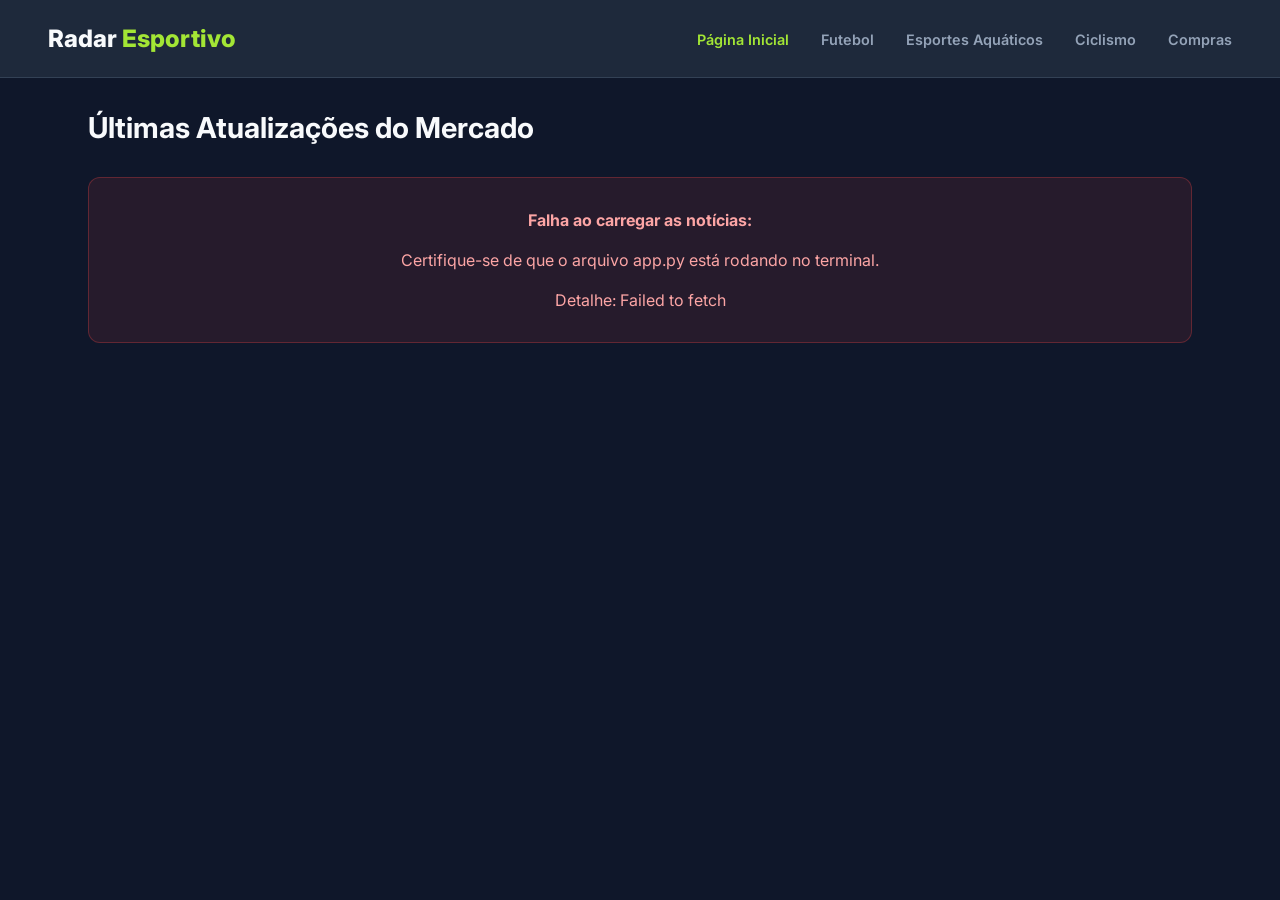
<file: index.html>
<!DOCTYPE html>
<html lang="pt-BR">
<head>
    <meta charset="UTF-8">
    <meta name="viewport" content="width=device-width, initial-scale=1.0">
    <title>Radar Esportivo - Início</title>
    <link rel="stylesheet" href="style.css">
</head>
<body>

    <header class="navbar">
        <div class="logo">
            <h1>Radar <span>Esportivo</span></h1>
        </div>
        <ul class="nav-links">
            <li><a href="index.html" class="ativo">Página Inicial</a></li>
            <li><a href="paginas/futebol.html">Futebol</a></li>
            <li><a href="paginas/aquaticos.html">Esportes Aquáticos</a></li>
            <li><a href="paginas/ciclismo.html">Ciclismo</a></li>
            <li><a href="paginas/compras.html">Compras</a></li>
        </ul>
    </header>

    <main>
        <h2 class="titulo-secao">Últimas Atualizações do Mercado</h2>
        
        <div id="grid-noticias" class="grid-noticias">
            <p style="color: var(--texto-secundario); text-align: center; grid-column: 1/-1;">
                Carregando dados da API...
            </p>
        </div>
    </main>

    <script>
        async function carregarNoticias() {
            const grid = document.getElementById('grid-noticias');
            
            try {
                const resposta = await fetch('http://localhost:5000/api/noticias');
                
                if (!resposta.ok) throw new Error("Erro na comunicação com a API.");

                const noticias = await resposta.json();
                grid.innerHTML = ''; 

                if (noticias[0] && noticias[0].erro) throw new Error(noticias[0].erro);

                if (noticias.length === 0) {
                    grid.innerHTML = '<p class="mensagem-erro">Nenhuma notícia encontrada no momento.</p>';
                    return;
                }

                noticias.forEach(noticia => {
                    const card = document.createElement('div');
                    card.className = 'card';
                    
                    card.innerHTML = `
                        <span class="card-categoria">${noticia.category}</span>
                        <a href="${noticia.url}" target="_blank" class="card-titulo">${noticia.title}</a>
                        <p class="card-resumo">${noticia.summary}</p>
                        <div class="card-rodape">
                            <span>Fonte: ${noticia.tags[0]}</span>
                            <span>${noticia.date}</span>
                        </div>
                    `;
                    grid.appendChild(card);
                });

            } catch (erro) {
                grid.innerHTML = `
                    <div class="mensagem-erro">
                        <strong>Falha ao carregar as notícias:</strong><br><br>
                        Certifique-se de que o arquivo app.py está rodando no terminal.<br><br>
                        Detalhe: ${erro.message}
                    </div>
                `;
            }
        }
        window.onload = carregarNoticias;
    </script>
</body>
</html>
</file>
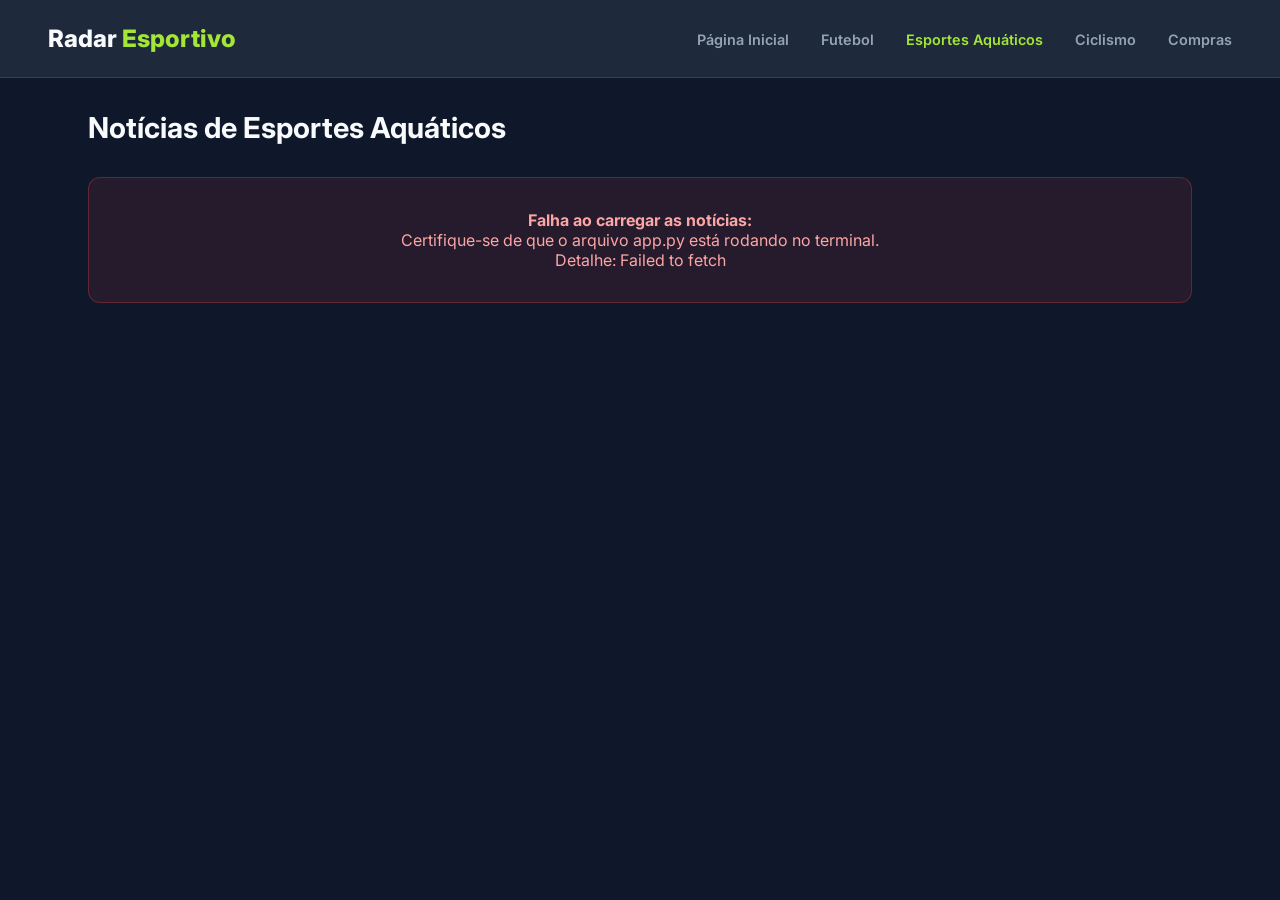
<file: paginas/aquaticos.html>
<!DOCTYPE html>
<html lang="pt-BR">
<head>
    <meta charset="UTF-8">
    <meta name="viewport" content="width=device-width, initial-scale=1.0">
    <title>Radar Esportivo - Esportes Aquáticos</title>
    <link rel="stylesheet" href="../style.css">
</head>
<body>

    <header class="navbar">
        <div class="logo">
            <h1>Radar <span>Esportivo</span></h1>
        </div>

        <ul class="nav-links">
            <li><a href="../index.html">Página Inicial</a></li>
            <li><a href="futebol.html">Futebol</a></li>
            <li><a href="aquaticos.html" class="ativo">Esportes Aquáticos</a></li>
            <li><a href="ciclismo.html">Ciclismo</a></li>
            <li><a href="compras.html">Compras</a></li>
        </ul>
    </header>

    <main>
        <h2 class="titulo-secao">Notícias de Esportes Aquáticos</h2>

        <div id="grid-noticias" class="grid-noticias">
            <p style="color: var(--texto-secundario); text-align: center; grid-column: 1/-1;">
                Carregando notícias de esportes aquáticos...
            </p>
        </div>
    </main>

    <script>
        async function carregarNoticias() {
            const grid = document.getElementById('grid-noticias');

            try {
                const resposta = await fetch('http://localhost:5000/api/noticias/aquaticos');

                if (!resposta.ok) {
                    throw new Error("Erro na comunicação com a API.");
                }

                const noticias = await resposta.json();

                grid.innerHTML = '';

                if (!Array.isArray(noticias)) {
                    throw new Error("Formato de notícias inválido.");
                }

                if (noticias[0] && noticias[0].erro) {
                    throw new Error(noticias[0].erro);
                }

                // FILTRO DE ESPORTES AQUÁTICOS
                const noticiasFiltradas = noticias; // a API já entrega só o tema desta página

                // VERIFICA SE EXISTEM NOTÍCIAS DO TEMA
                if (noticiasFiltradas.length === 0) {
                    grid.innerHTML = `
                        <p class="mensagem-erro">
                            Nenhuma notícia de esportes aquáticos encontrada no momento.
                        </p>
                    `;
                    return;
                }

                // EXIBE APENAS AS NOTÍCIAS FILTRADAS
                noticiasFiltradas.forEach(noticia => {
                    const card = document.createElement('div');
                    card.className = 'card';

                    card.innerHTML = `
                        <span class="card-categoria">${noticia.category}</span>

                        <a href="${noticia.url}"
                           target="_blank"
                           rel="noopener noreferrer"
                           class="card-titulo">
                            ${noticia.title}
                        </a>

                        <p class="card-resumo">${noticia.summary}</p>

                        <div class="card-rodape">
                            <span>Fonte: ${noticia.tags[0]}</span>
                            <span>${noticia.date}</span>
                        </div>
                    `;

                    grid.appendChild(card);
                });

            } catch (erro) {
                grid.innerHTML = `
                    <div class="mensagem-erro">
                        <strong>Falha ao carregar as notícias:</strong>
                        <p>Certifique-se de que o arquivo app.py está rodando no terminal.</p>
                        <p>Detalhe: ${erro.message}</p>
                    </div>
                `;
            }
        }

        window.onload = carregarNoticias;
    </script>

</body>
</html>
</file>
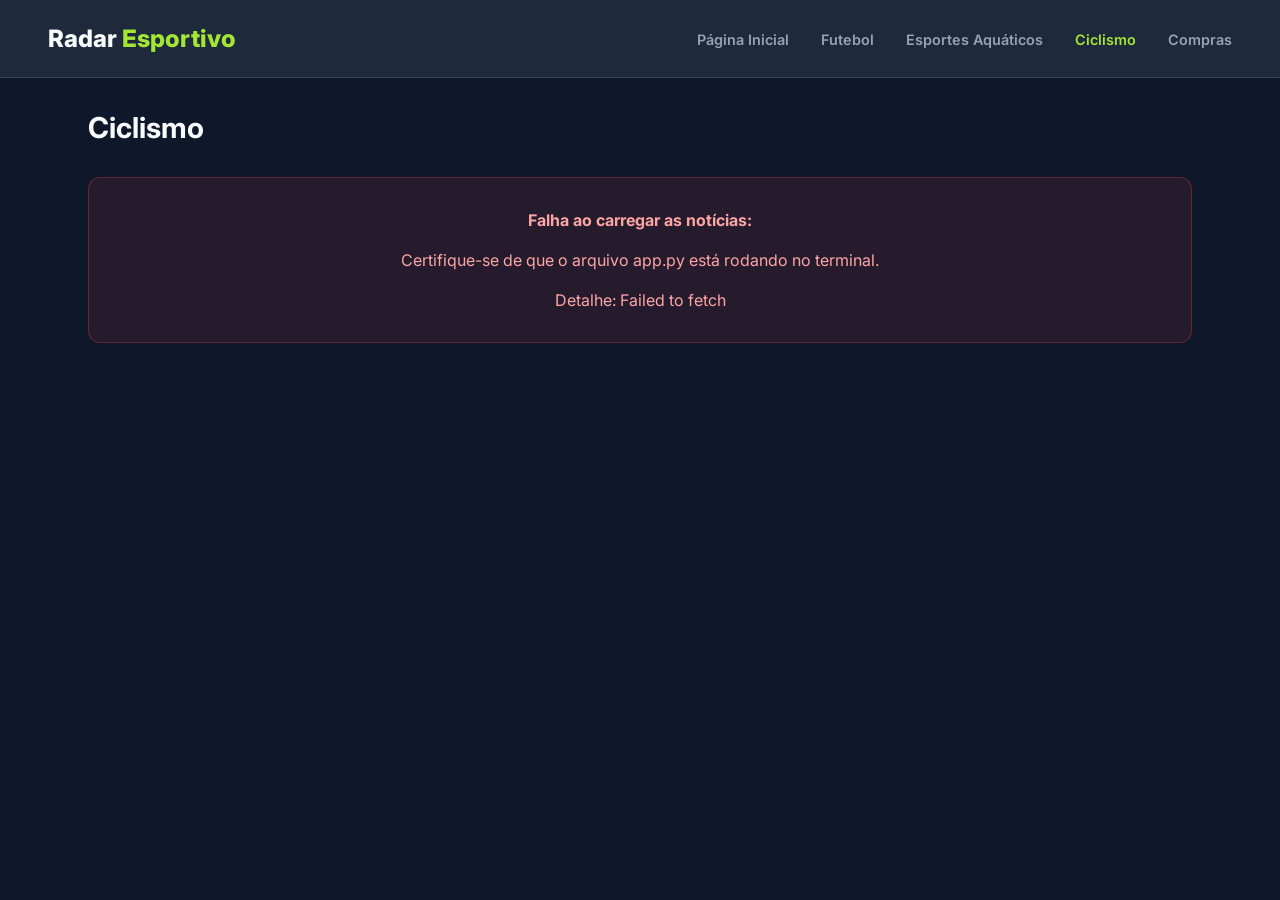
<file: paginas/ciclismo.html>
<!DOCTYPE html>
<html lang="pt-BR">
<head>
    <meta charset="UTF-8">
    <meta name="viewport" content="width=device-width, initial-scale=1.0">
    <title>Radar Esportivo - Ciclismo</title>
    <link rel="stylesheet" href="../style.css">
</head>
<body>

    <header class="navbar">
        <div class="logo">
            <h1>Radar <span>Esportivo</span></h1>
        </div>
        <ul class="nav-links">
            <li><a href="../index.html">Página Inicial</a></li>
            <li><a href="futebol.html">Futebol</a></li>
            <li><a href="aquaticos.html">Esportes Aquáticos</a></li>
            <li><a href="ciclismo.html" class="ativo">Ciclismo</a></li>
            <li><a href="compras.html">Compras</a></li>
        </ul>
    </header>

    <main>
        <h2 class="titulo-secao">Ciclismo</h2>

        <div id="grid-noticias" class="grid-noticias">
            <p style="color: var(--texto-secundario); text-align: center; grid-column: 1/-1;">
                Carregando dados da API...
            </p>
        </div>
    </main>

    <script>
        // Palavras-chave do tema (singular e plural), comparadas sem acento e em minúsculas.
        const FILTRO = /\b(ciclismo|bicicletas?|bikes?|pedal)\b/;

        // Remove acentos e põe em minúsculas
        function normalizar(texto) {
            return (texto || '')
                .toLowerCase()
                .normalize('NFD')
                .replace(/[\u0300-\u036f]/g, '');
        }

        async function carregarNoticias() {
            const grid = document.getElementById('grid-noticias');

            try {
                const resposta = await fetch('http://localhost:5000/api/noticias/ciclismo');

                if (!resposta.ok) throw new Error("Erro na comunicação com a API.");

                const noticias = await resposta.json();
                grid.innerHTML = '';

                if (noticias[0] && noticias[0].erro) throw new Error(noticias[0].erro);

                // Filtro de Ciclismo: título + resumo
                const noticiasFiltradas = noticias; // a API já entrega só o tema desta página

                // Estado vazio: o HTML/CSS é entregue mesmo sem resultados
                if (noticiasFiltradas.length === 0) {
                    grid.innerHTML = '<p class="mensagem-erro">Nenhuma notícia de Ciclismo encontrada no momento.</p>';
                    return;
                }

                noticiasFiltradas.forEach(noticia => {
                    const card = document.createElement('div');
                    card.className = 'card';

                    card.innerHTML = `
                        <span class="card-categoria">${noticia.category}</span>
                        <a href="${noticia.url}" target="_blank" class="card-titulo">${noticia.title}</a>
                        <p class="card-resumo">${noticia.summary}</p>
                        <div class="card-rodape">
                            <span>Fonte: ${noticia.tags[0]}</span>
                            <span>${noticia.date}</span>
                        </div>
                    `;
                    grid.appendChild(card);
                });

            } catch (erro) {
                grid.innerHTML = `
                    <div class="mensagem-erro">
                        <strong>Falha ao carregar as notícias:</strong><br><br>
                        Certifique-se de que o arquivo app.py está rodando no terminal.<br><br>
                        Detalhe: ${erro.message}
                    </div>
                `;
            }
        }
        window.onload = carregarNoticias;
    </script>
</body>
</html>
</file>
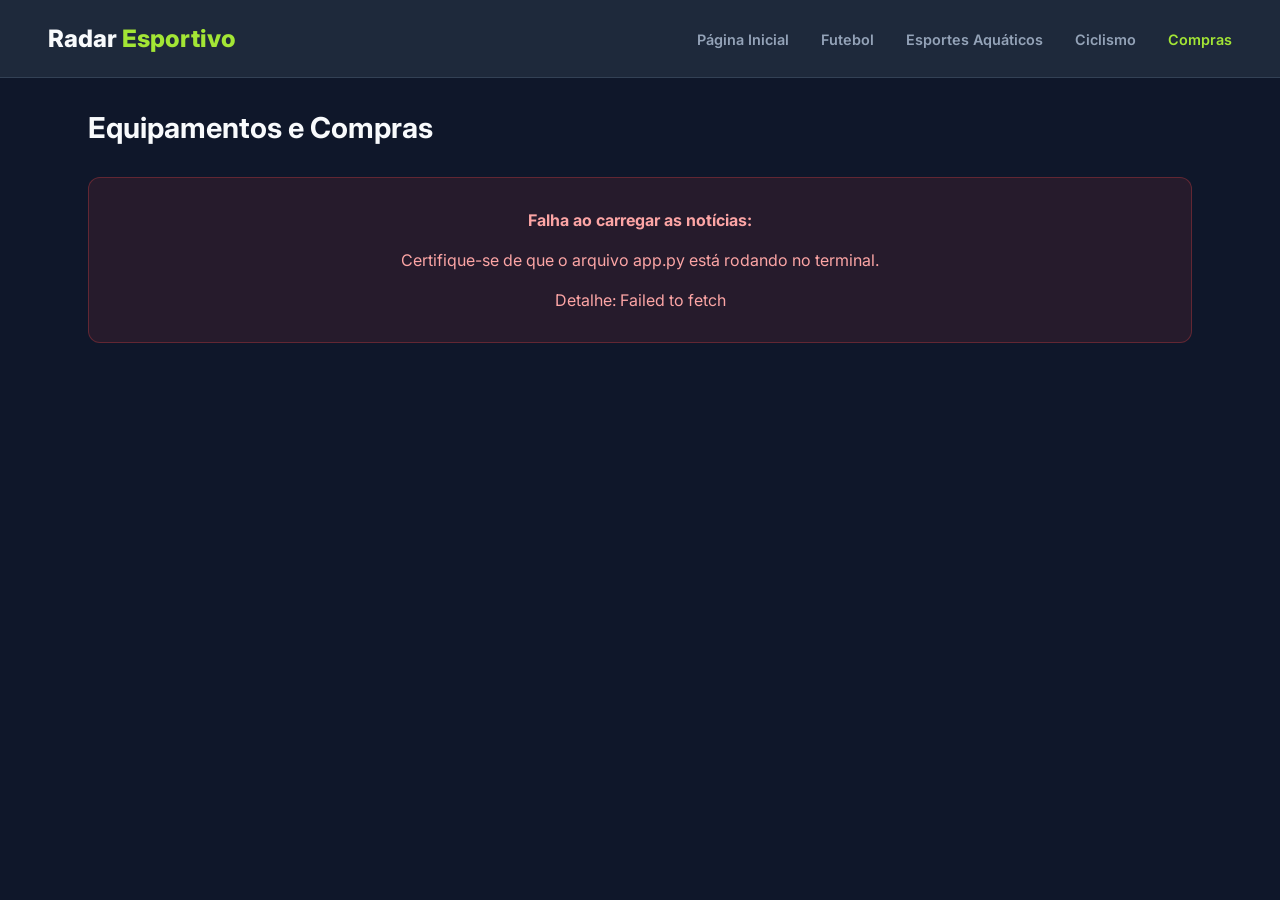
<file: paginas/compras.html>
<!DOCTYPE html>
<html lang="pt-BR">
<head>
    <meta charset="UTF-8">
    <meta name="viewport" content="width=device-width, initial-scale=1.0">
    <title>Radar Esportivo - Equipamentos e Compras</title>
    <link rel="stylesheet" href="../style.css">
</head>
<body>

    <header class="navbar">
        <div class="logo">
            <h1>Radar <span>Esportivo</span></h1>
        </div>
        <ul class="nav-links">
            <li><a href="../index.html">Página Inicial</a></li>
            <li><a href="futebol.html">Futebol</a></li>
            <li><a href="aquaticos.html">Esportes Aquáticos</a></li>
            <li><a href="ciclismo.html">Ciclismo</a></li>
            <li><a href="compras.html" class="ativo">Compras</a></li>
        </ul>
    </header>

    <main>
        <h2 class="titulo-secao">Equipamentos e Compras</h2>

        <div id="grid-noticias" class="grid-noticias">
            <p style="color: var(--texto-secundario); text-align: center; grid-column: 1/-1;">
                Carregando dados da API...
            </p>
        </div>
    </main>

    <script>
        // Palavras-chave do tema (singular e plural), comparadas sem acento e em minúsculas.
        // Atenção: "tenis" também casa com o esporte tênis (raquete); ver observação no relatório.
        const FILTRO = /\b(tenis|camisas?|chuteiras?|vendas?)\b/;

        // Remove acentos e põe em minúsculas, para "Tênis" casar com "tenis"
        function normalizar(texto) {
            return (texto || '')
                .toLowerCase()
                .normalize('NFD')
                .replace(/[\u0300-\u036f]/g, '');
        }

        async function carregarNoticias() {
            const grid = document.getElementById('grid-noticias');

            try {
                const resposta = await fetch('http://localhost:5000/api/noticias/compras');

                if (!resposta.ok) throw new Error("Erro na comunicação com a API.");

                const noticias = await resposta.json();
                grid.innerHTML = '';

                if (noticias[0] && noticias[0].erro) throw new Error(noticias[0].erro);

                // Filtro de Equipamentos e Compras: título + resumo
                const noticiasFiltradas = noticias; // a API já entrega só o tema desta página

                // Estado vazio: o HTML/CSS é entregue mesmo sem resultados
                if (noticiasFiltradas.length === 0) {
                    grid.innerHTML = '<p class="mensagem-erro">Nenhuma notícia de Equipamentos e Compras encontrada no momento.</p>';
                    return;
                }

                noticiasFiltradas.forEach(noticia => {
                    const card = document.createElement('div');
                    card.className = 'card';

                    card.innerHTML = `
                        <span class="card-categoria">${noticia.category}</span>
                        <a href="${noticia.url}" target="_blank" class="card-titulo">${noticia.title}</a>
                        <p class="card-resumo">${noticia.summary}</p>
                        <div class="card-rodape">
                            <span>Fonte: ${noticia.tags[0]}</span>
                            <span>${noticia.date}</span>
                        </div>
                    `;
                    grid.appendChild(card);
                });

            } catch (erro) {
                grid.innerHTML = `
                    <div class="mensagem-erro">
                        <strong>Falha ao carregar as notícias:</strong><br><br>
                        Certifique-se de que o arquivo app.py está rodando no terminal.<br><br>
                        Detalhe: ${erro.message}
                    </div>
                `;
            }
        }
        window.onload = carregarNoticias;
    </script>
</body>
</html>
</file>
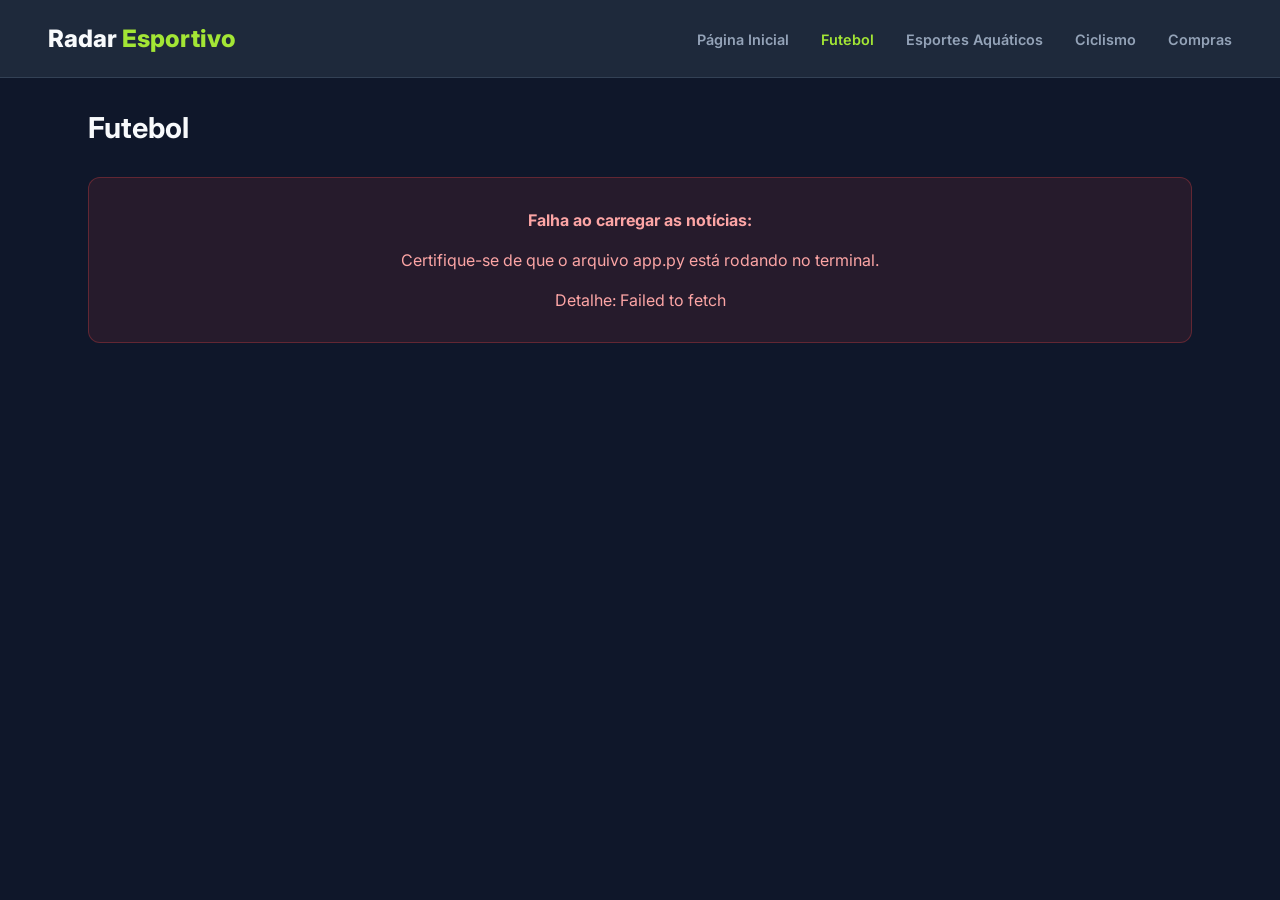
<file: paginas/futebol.html>
<!DOCTYPE html>
<html lang="pt-BR">
<head>
    <meta charset="UTF-8">
    <meta name="viewport" content="width=device-width, initial-scale=1.0">
    <title>Radar Esportivo - Futebol</title>
    <link rel="stylesheet" href="../style.css">
</head>
<body>

    <header class="navbar">
        <div class="logo">
            <h1>Radar <span>Esportivo</span></h1>
        </div>
        <ul class="nav-links">
            <li><a href="../index.html">Página Inicial</a></li>
            <li><a href="futebol.html" class="ativo">Futebol</a></li>
            <li><a href="aquaticos.html">Esportes Aquáticos</a></li>
            <li><a href="ciclismo.html">Ciclismo</a></li>
            <li><a href="compras.html">Compras</a></li>
        </ul>
    </header>

    <main>
        <h2 class="titulo-secao">Futebol</h2>

        <div id="grid-noticias" class="grid-noticias">
            <p style="color: var(--texto-secundario); text-align: center; grid-column: 1/-1;">
                Carregando dados da API...
            </p>
        </div>
    </main>

    <script>
        // Palavras-chave do tema. "time" ficou de fora de propósito: gera falso positivo
        // ("time de marketing", "time de TI"). Para reativar, acrescente |time no regex.
        const FILTRO = /\b(futebol|bola|brasileirao)\b/;

        // Remove acentos e põe em minúsculas, para "Brasileirão" casar com "brasileirao"
        function normalizar(texto) {
            return (texto || '')
                .toLowerCase()
                .normalize('NFD')
                .replace(/[\u0300-\u036f]/g, '');
        }

        async function carregarNoticias() {
            const grid = document.getElementById('grid-noticias');

            try {
                const resposta = await fetch('http://localhost:5000/api/noticias/futebol');

                if (!resposta.ok) throw new Error("Erro na comunicação com a API.");

                const noticias = await resposta.json();
                grid.innerHTML = '';

                if (noticias[0] && noticias[0].erro) throw new Error(noticias[0].erro);

                // Filtro de Futebol: título + resumo
                const noticiasFiltradas = noticias; // a API já entrega só o tema desta página

                // Estado vazio: o HTML/CSS é entregue mesmo sem resultados
                if (noticiasFiltradas.length === 0) {
                    grid.innerHTML = '<p class="mensagem-erro">Nenhuma notícia de Futebol encontrada no momento.</p>';
                    return;
                }

                noticiasFiltradas.forEach(noticia => {
                    const card = document.createElement('div');
                    card.className = 'card';

                    card.innerHTML = `
                        <span class="card-categoria">${noticia.category}</span>
                        <a href="${noticia.url}" target="_blank" class="card-titulo">${noticia.title}</a>
                        <p class="card-resumo">${noticia.summary}</p>
                        <div class="card-rodape">
                            <span>Fonte: ${noticia.tags[0]}</span>
                            <span>${noticia.date}</span>
                        </div>
                    `;
                    grid.appendChild(card);
                });

            } catch (erro) {
                grid.innerHTML = `
                    <div class="mensagem-erro">
                        <strong>Falha ao carregar as notícias:</strong><br><br>
                        Certifique-se de que o arquivo app.py está rodando no terminal.<br><br>
                        Detalhe: ${erro.message}
                    </div>
                `;
            }
        }
        window.onload = carregarNoticias;
    </script>
</body>
</html>
</file>
<file: style.css>
@import url('https://fonts.googleapis.com/css2?family=Inter:wght@400;600;800&display=swap');

:root {
    --bg-fundo: #0f172a;
    --bg-cabecalho: #1e293b;
    --bg-card: #1e293b;
    --texto-principal: #f8fafc;
    --texto-secundario: #94a3b8;
    --destaque: #a3e635;
    --borda: #334155;
}

* {
    margin: 0;
    padding: 0;
    box-sizing: border-box;
    font-family: 'Inter', sans-serif;
}

body {
    background-color: var(--bg-fundo);
    color: var(--texto-principal);
    display: flex;
    flex-direction: column;
    min-height: 100vh;
}

.navbar {
    background-color: var(--bg-cabecalho);
    border-bottom: 1px solid var(--borda);
    padding: 1.5rem 3rem;
    display: flex;
    justify-content: space-between;
    align-items: center;
}

.logo h1 {
    font-size: 1.5rem;
    font-weight: 800;
}

.logo span {
    color: var(--destaque);
}

.nav-links {
    display: flex;
    gap: 2rem;
    list-style: none;
}

.nav-links a {
    color: var(--texto-secundario);
    text-decoration: none;
    font-weight: 600;
    font-size: 0.9rem;
    transition: color 0.3s;
}

.nav-links a:hover, .nav-links a.ativo {
    color: var(--destaque);
}

main {
    padding: 2rem 3rem;
    flex: 1;
    max-width: 1200px;
    margin: 0 auto;
    width: 100%;
}

.titulo-secao {
    margin-bottom: 2rem;
    font-size: 1.8rem;
    color: var(--texto-principal);
}

.grid-noticias {
    display: grid;
    grid-template-columns: repeat(auto-fill, minmax(320px, 1fr));
    gap: 1.5rem;
}

.card {
    background-color: var(--bg-card);
    border: 1px solid var(--borda);
    border-radius: 12px;
    padding: 1.5rem;
    display: flex;
    flex-direction: column;
    transition: transform 0.3s, box-shadow 0.3s;
    position: relative;
    overflow: hidden;
}

.card:hover {
    transform: translateY(-5px);
    box-shadow: 0 10px 25px rgba(0,0,0,0.5);
    border-color: var(--destaque);
}

.card-categoria {
    background-color: rgba(163, 230, 53, 0.1);
    color: var(--destaque);
    font-size: 0.75rem;
    font-weight: bold;
    padding: 0.3rem 0.8rem;
    border-radius: 20px;
    align-self: flex-start;
    margin-bottom: 1rem;
    text-transform: uppercase;
}

.card-titulo {
    font-size: 1.1rem;
    color: var(--texto-principal);
    text-decoration: none;
    font-weight: bold;
    margin-bottom: 0.8rem;
    line-height: 1.4;
}

.card-titulo:hover {
    color: var(--destaque);
}

.card-resumo {
    color: var(--texto-secundario);
    font-size: 0.85rem;
    line-height: 1.6;
    margin-bottom: 1.5rem;
    flex-grow: 1;
}

.card-rodape {
    display: flex;
    justify-content: space-between;
    align-items: center;
    border-top: 1px solid var(--borda);
    padding-top: 1rem;
    font-size: 0.8rem;
    color: var(--texto-secundario);
}

.mensagem-erro {
    grid-column: 1 / -1;
    background-color: rgba(239, 68, 68, 0.1);
    border: 1px solid rgba(239, 68, 68, 0.3);
    color: #fca5a5;
    padding: 2rem;
    border-radius: 12px;
    text-align: center;
}
</file>
